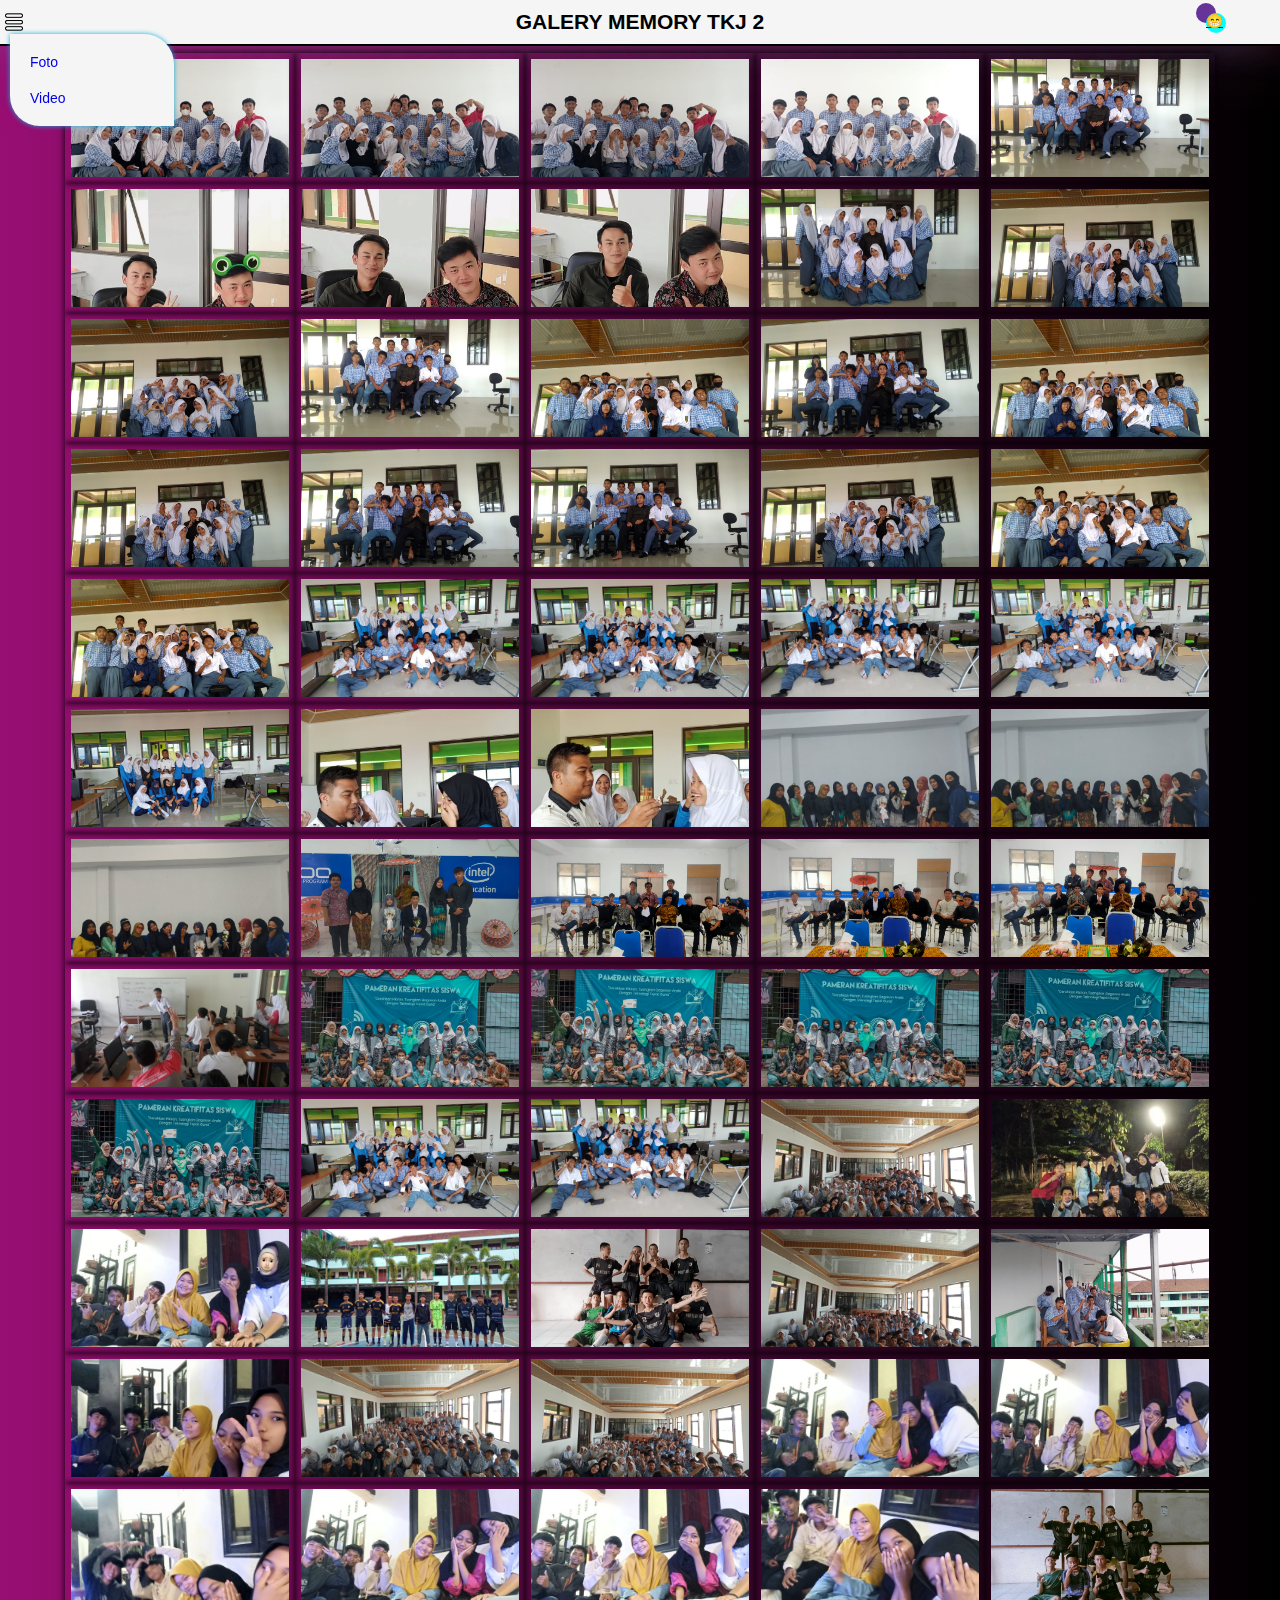
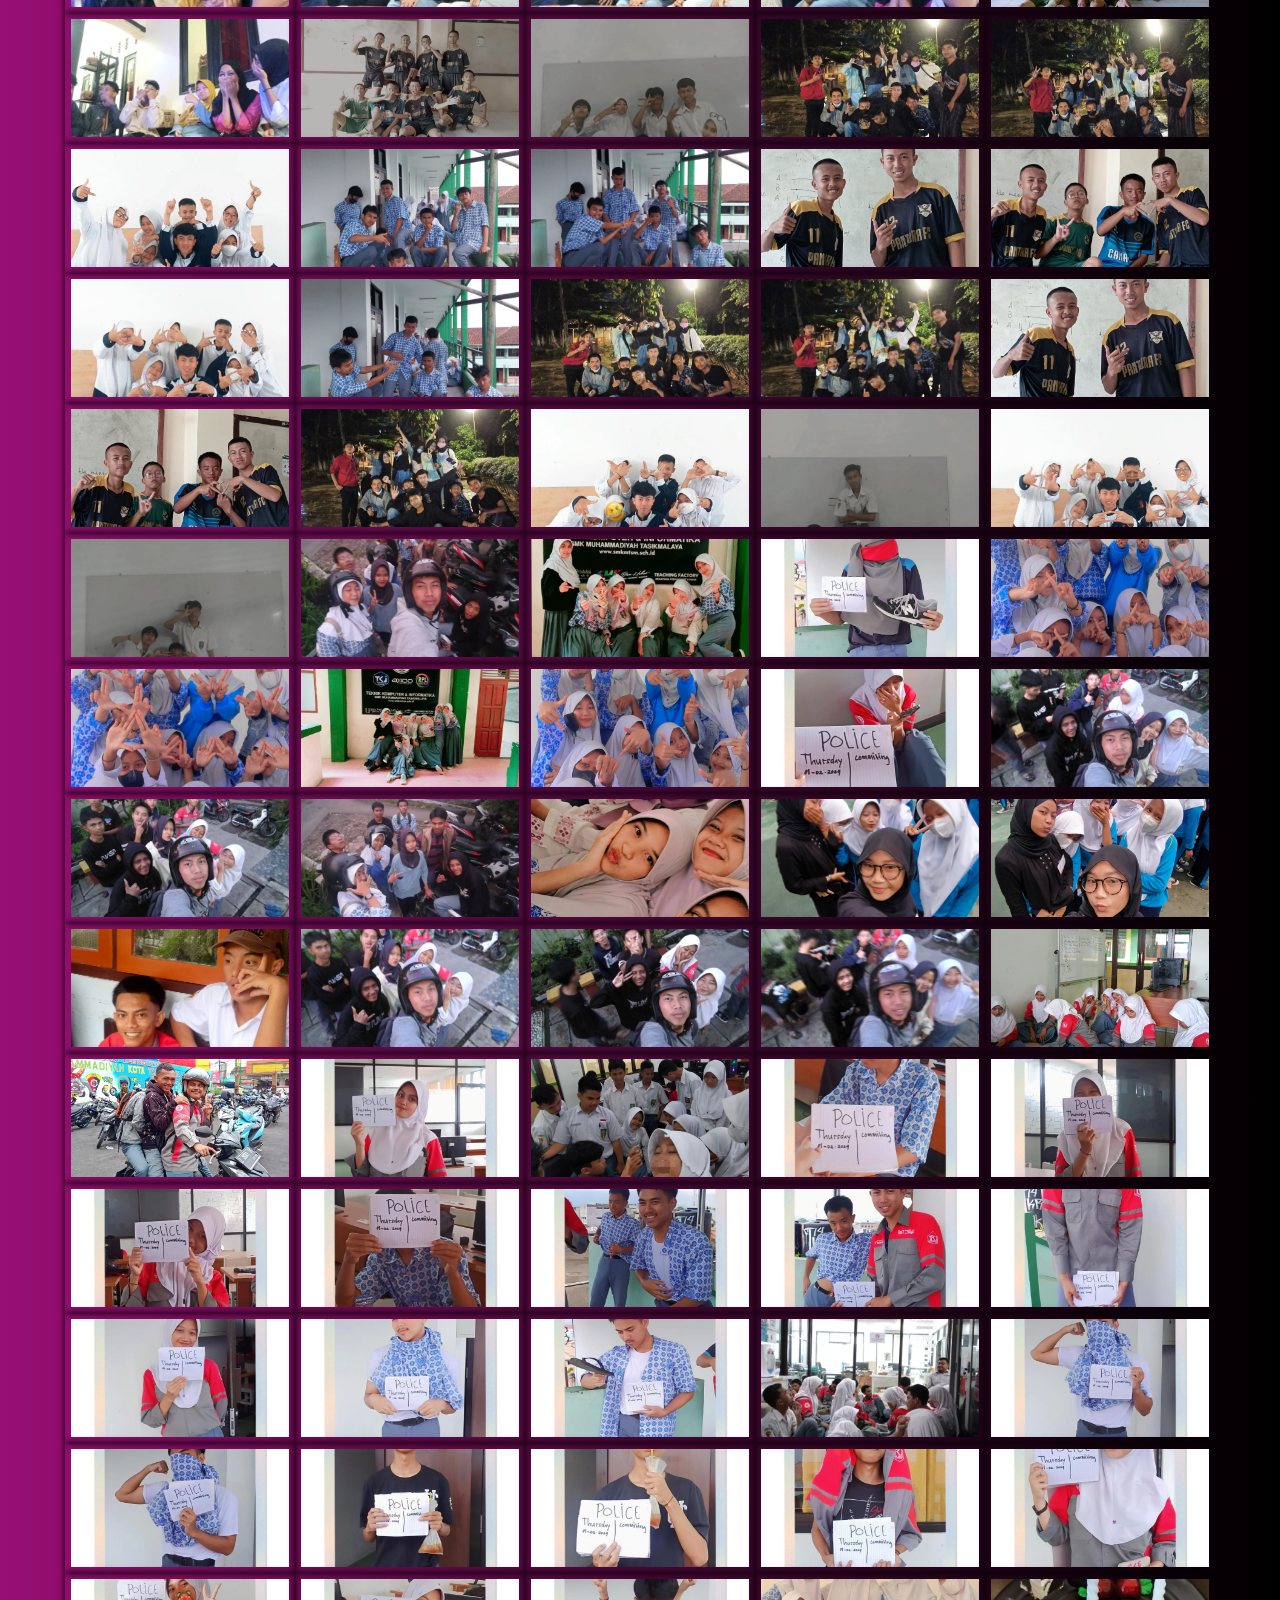
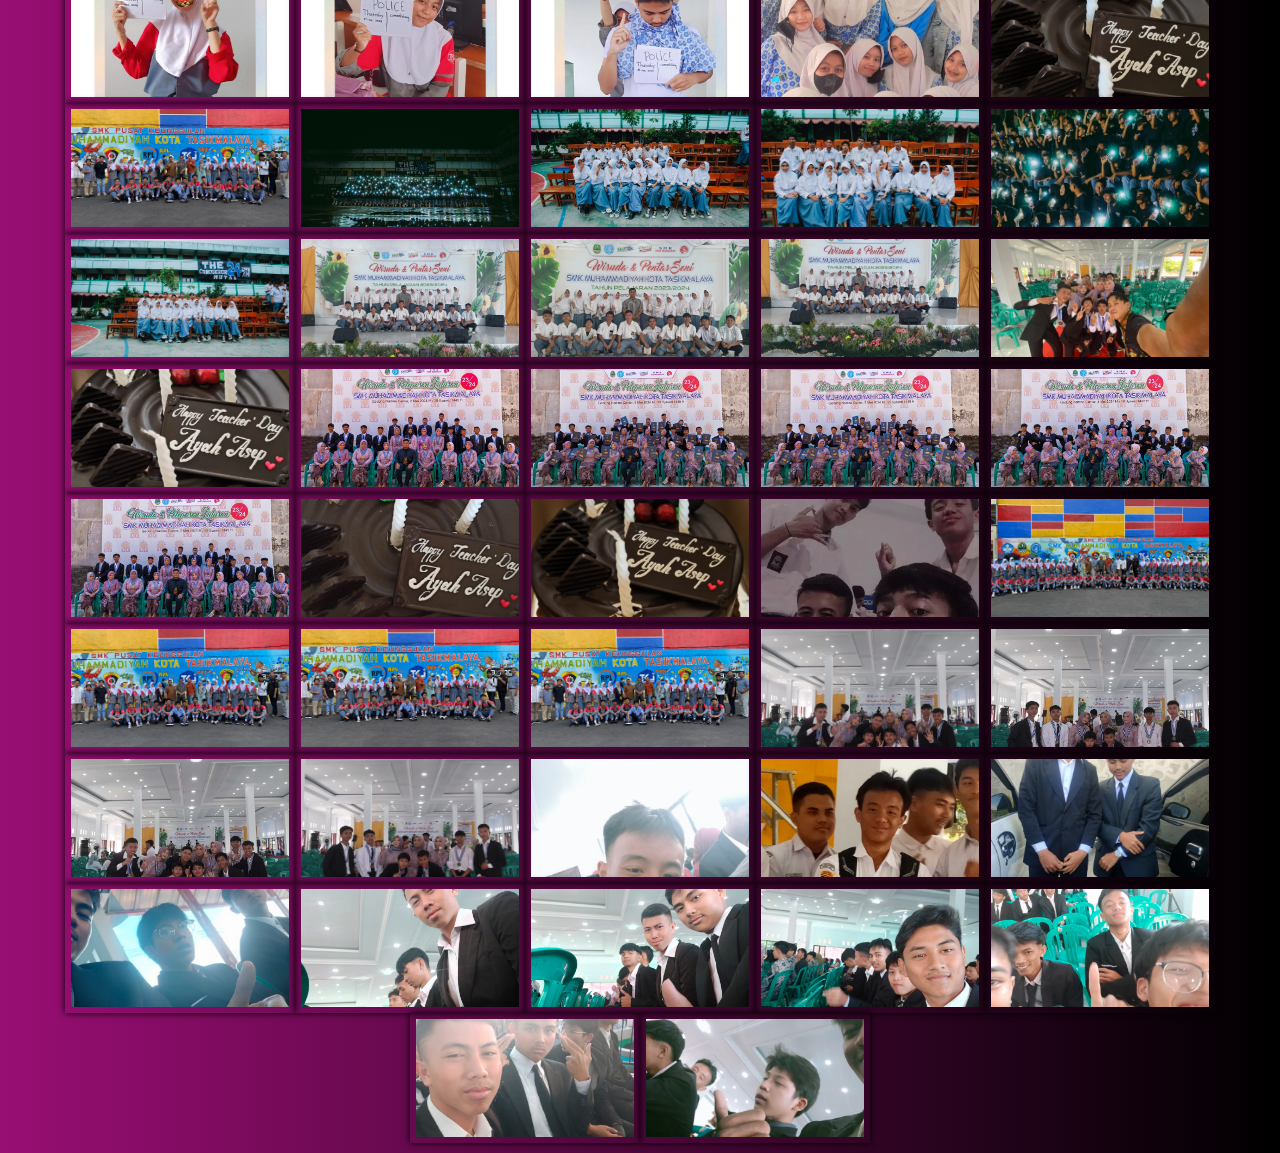
<file: index.html>
<!DOCTYPE html>
<html lang="en">

  <head>
    <meta charset="utf-8" />
    <title>Galery Memory</title>
    <meta name="viewport" content="width=device-width, initial-scale=1, minimum-scale=1, maximum-scale=1" />
    <!-- Link Swiper's CSS -->
    <link rel="stylesheet" href="https://cdn.jsdelivr.net/npm/swiper@11/swiper-bundle.min.css" />
    <link rel="shourcut icon" href="poto/SMK-Muhammadiyah-logo-head-22.png" type="x/icon">
    <link rel="stylesheet" href="style.css">
  </head>

  <body>
    <!-- DESAIN BACKGROUND BUBLE -->

    <div class="conta">
      <div class="bubbles">
        <span style="--i:11;"></span>
        <span style="--i:12;"></span>
        <span style="--i:24;"></span>
        <span style="--i:10;"></span>
        <span style="--i:14;"></span>
        <span style="--i:23;"></span>
        <span style="--i:18;"></span>
        <span style="--i:16;"></span>
        <span style="--i:19;"></span>
        <span style="--i:20;"></span>
        <span style="--i:22;"></span>
        <span style="--i:25;"></span>
        <span style="--i:18;"></span>
        <span style="--i:21;"></span>
        <span style="--i:15;"></span>
        <span style="--i:13;"></span>
        <span style="--i:26;"></span>
        <span style="--i:17;"></span>
        <span style="--i:13;"></span>
        <span style="--i:28;"></span>
        <span style="--i:11;"></span>
        <span style="--i:12;"></span>
        <span style="--i:24;"></span>
        <span style="--i:10;"></span>
        <span style="--i:14;"></span>
        <span style="--i:23;"></span>
        <span style="--i:18;"></span>
        <span style="--i:16;"></span>
        <span style="--i:19;"></span>
        <span style="--i:20;"></span>
        <span style="--i:22;"></span>
        <span style="--i:25;"></span>
        <span style="--i:18;"></span>
        <span style="--i:21;"></span>
        <span style="--i:15;"></span>
        <span style="--i:13;"></span>
        <span style="--i:26;"></span>
        <span style="--i:17;"></span>
        <span style="--i:13;"></span>
        <span style="--i:28;"></span>
      </div>
    </div>

    <!-- AKHIR BUBLE -->

    <h2 class="h23">GALERY MEMORY TKJ 2</h2>
    <div class="menu2">
      <div class="menu">
        <div class="submenu">
          <i class="fas fa-bars">
            <div class="ori"><img class="icon" width="18px" src="poto/menubuttonofthreelinesoutline_112563.png" alt="">
            </div>
          </i>
          <ul class="dropdaw">
            <li class="submenu"><a href="index.html" id="submenu-23">Foto</a></li>
            <li class="submenu"><a href="video.html" id="submenu-233">Video</a></li>
          </ul>
        </div>
        <h2>GALERY MEMORY TKJ 2</h2>
      </div>
    </div>
    <div class="tombol">
      <a class="tom-link" href="https://kebersamaan.vercel.app/">😁</a>
    </div>

    <div id="container">
      <div class="container-img">
        <div class="image"><img src="poto/1.jpg" alt="img-kebersamaan1" class="lolo"></div>
        <div class="image"><img src="poto/2.jpg" alt="img-kebersamaan2" class="lolo"></div>
        <div class="image"><img src="poto/3.jpg" alt="img-kebersamaan3" class="lolo"></div>
        <div class="image"><img src="poto/4.jpg" alt="img-kebersamaan4" class="lolo"></div>
        <div class="image"><img src="poto/IMG-20220903-WA00002.jpg" alt="img-kebersamaan5" class="lolo"></div>
        <div class="image"><img src="poto/IMG-20220903-WA00012.jpg" alt="img-kebersamaan6" class="lolo"></div>
        <div class="image"><img src="poto/IMG-20220903-WA00022.jpg" alt="img-kebersamaan7" class="lolo"></div>
        <div class="image"><img src="poto/IMG-20220903-WA00032.jpg" alt="img-kebersamaan8" class="lolo"></div>
        <div class="image"><img src="poto/IMG-20220903-WA00072.jpg" alt="img-kebersamaan9" class="lolo"></div>
        <div class="image"><img src="poto/IMG-20220903-WA00082.jpg" alt="img-kebersamaan10" class="lolo"></div>
        <div class="image"><img src="poto/IMG-20220903-WA00092.jpg" alt="img-kebersamaan11" class="lolo"></div>
        <div class="image"><img src="poto/IMG-20220903-WA00102.jpg" alt="img-kebersamaan12" class="lolo"></div>
        <div class="image"><img src="poto/IMG-20220903-WA00112.jpg" alt="img-kebersamaan13" class="lolo"></div>
        <div class="image"><img src="poto/IMG-20220903-WA00122.jpg" alt="img-kebersamaan14" class="lolo"></div>
        <div class="image"><img src="poto/IMG-20220903-WA00132.jpg" alt="img-kebersamaan15" class="lolo"></div>
        <div class="image"><img src="poto/IMG-20220903-WA00142.jpg" alt="img-kebersamaan16" class="lolo"></div>
        <div class="image"><img src="poto/IMG-20220903-WA00152.jpg" alt="img-kebersamaan17" class="lolo"></div>
        <div class="image"><img src="poto/IMG-20220903-WA00172.jpg" alt="img-kebersamaan18" class="lolo"></div>
        <div class="image"><img src="poto/IMG-20220903-WA00182.jpg" alt="img-kebersamaan19" class="lolo"></div>
        <div class="image"><img src="poto/IMG-20220903-WA00192.jpg" alt="img-kebersamaan20" class="lolo"></div>
        <div class="image"><img src="poto/IMG-20220903-WA00202.jpg" alt="img-kebersamaan21" class="lolo"></div>
        <div class="image"><img src="poto/IMG-20221130-WA00162.jpg" alt="img-kebersamaan22" class="lolo"></div>
        <div class="image"><img src="poto/IMG-20221130-WA00172.jpg" alt="img-kebersamaan23" class="lolo"></div>
        <div class="image"><img src="poto/IMG-20221130-WA00182.jpg" alt="img-kebersamaan24" class="lolo"></div>
        <div class="image"><img src="poto/IMG-20221130-WA00192.jpg" alt="img-kebersamaan25" class="lolo"></div>
        <div class="image"><img src="poto/IMG-20221130-WA00202.jpg" alt="img-kebersamaan26" class="lolo"></div>
        <div class="image"><img src="poto/IMG-20221130-WA00222.jpg" alt="img-kebersamaan27" class="lolo"></div>
        <div class="image"><img src="poto/IMG-20221130-WA00232.jpg" alt="img-kebersamaan28" class="lolo"></div>
        <div class="image"><img src="poto/IMG-20230601-WA0006.jpg" alt="img-kebersamaan29" class="lolo"></div>
        <div class="image"><img src="poto/IMG-20230601-WA0007.jpg" alt="img-kebersamaan30" class="lolo"></div>
        <div class="image"><img src="poto/IMG-20230601-WA0008.jpg" alt="img-kebersamaan31" class="lolo"></div>
        <div class="image"><img src="poto/IMG-20230601-WA0010.jpg" alt="img-kebersamaan32" class="lolo"></div>
        <div class="image"><img src="poto/IMG-20230601-WA0017.jpg" alt="img-kebersamaan33" class="lolo"></div>
        <div class="image"><img src="poto/IMG-20230601-WA0019.jpg" alt="img-kebersamaan34" class="lolo"></div>
        <div class="image"><img src="poto/IMG-20230601-WA0020.jpg" alt="img-kebersamaan35" class="lolo"></div>
        <div class="image"><img src="poto/IMG-20240130-WA0009.jpg" alt="img-kebersamaan36" class="lolo"></div>
        <div class="image"><img src="poto/IMG-20240215-WA0025.jpg" alt="img-kebersamaan37" class="lolo"></div>
        <div class="image"><img src="poto/IMG-20240215-WA0026.jpg" alt="img-kebersamaan38" class="lolo"></div>
        <div class="image"><img src="poto/IMG-20240215-WA0027.jpg" alt="img-kebersamaan39" class="lolo"></div>
        <div class="image"><img src="poto/IMG-20240215-WA0028.jpg" alt="img-kebersamaan40" class="lolo"></div>
        <div class="image"><img src="poto/IMG-20240215-WA0029.jpg" alt="img-kebersamaan41" class="lolo"></div>
        <div class="image"><img src="poto/IMG-20240220-WA0041.jpg" alt="img-kebersamaan42" class="lolo"></div>
        <div class="image"><img src="poto/IMG-20240220-WA0042.jpg" alt="img-kebersamaan43" class="lolo"></div>
        <div class="image"><img src="poto/IMG-20240220-WA0043.jpg" alt="img-kebersamaan44" class="lolo"></div>
        <div class="image"><img src="poto/IMG-20240220-WA0044.jpg" alt="img-kebersamaan45" class="lolo"></div>
        <div class="image"><img src="poto/IMG-20240220-WA0047.jpg" alt="img-kebersamaan46" class="lolo"></div>
        <div class="image"><img src="poto/img-lolo1.jpg" alt="img-kebersamaan47" class="lolo"></div>
        <div class="image"><img src="poto/img-lolo10.jpg" alt="img-kebersamaan48" class="lolo"></div>
        <div class="image"><img src="poto/img-lolo12.jpg" alt="img-kebersamaan49" class="lolo"></div>
        <div class="image"><img src="poto/img-lolo13.jpg" alt="img-kebersamaan50" class="lolo"></div>
        <div class="image"><img src="poto/img-lolo14.jpg" alt="img-kebersamaan51" class="lolo"></div>
        <div class="image"><img src="poto/img-lolo15.jpg" alt="img-kebersamaan52" class="lolo"></div>
        <div class="image"><img src="poto/img-lolo16.jpg" alt="img-kebersamaan53" class="lolo"></div>
        <div class="image"><img src="poto/img-lolo17.jpg" alt="img-kebersamaan54" class="lolo"></div>
        <div class="image"><img src="poto/img-lolo2.jpg" alt="img-kebersamaan55" class="lolo"></div>
        <div class="image"><img src="poto/img-lolo3.jpg" alt="img-kebersamaan56" class="lolo"></div>
        <div class="image"><img src="poto/img-lolo4.jpg" alt="img-kebersamaan57" class="lolo"></div>
        <div class="image"><img src="poto/img-lolo5.jpg" alt="img-kebersamaan58" class="lolo"></div>
        <div class="image"><img src="poto/img-lolo6.jpg" alt="img-kebersamaan59" class="lolo"></div>
        <div class="image"><img src="poto/img-lolo7.jpg" alt="img-kebersamaan60" class="lolo"></div>
        <div class="image"><img src="poto/img-lolo8.jpg" alt="img-kebersamaan61" class="lolo"></div>
        <div class="image"><img src="poto/img-lolo9.jpg" alt="img-kebersamaan62" class="lolo"></div>
        <div class="image"><img src="poto/img-mir1.jpg" alt="img-kebersamaan63" class="lolo"></div>
        <div class="image"><img src="poto/img-mir10.jpg" alt="img-kebersamaan64" class="lolo"></div>
        <div class="image"><img src="poto/img-mir11.jpg" alt="img-kebersamaan65" class="lolo"></div>
        <div class="image"><img src="poto/img-mir12.jpg" alt="img-kebersamaan66" class="lolo"></div>
        <div class="image"><img src="poto/img-mir13.jpg" alt="img-kebersamaan67" class="lolo"></div>
        <div class="image"><img src="poto/img-mir14.jpg" alt="img-kebersamaan68" class="lolo"></div>
        <div class="image"><img src="poto/img-mir15.jpg" alt="img-kebersamaan69" class="lolo"></div>
        <div class="image"><img src="poto/img-mir16.jpg" alt="img-kebersamaan70" class="lolo"></div>
        <div class="image"><img src="poto/img-mir17.jpg" alt="img-kebersamaan71" class="lolo"></div>
        <div class="image"><img src="poto/img-mir18.jpg" alt="img-kebersamaan72" class="lolo"></div>
        <div class="image"><img src="poto/img-mir19.jpg" alt="img-kebersamaan73" class="lolo"></div>
        <div class="image"><img src="poto/img-mir2.jpg" alt="img-kebersamaan74" class="lolo"></div>
        <div class="image"><img src="poto/img-mir3.jpg" alt="img-kebersamaan75" class="lolo"></div>
        <div class="image"><img src="poto/img-mir4.jpg" alt="img-kebersamaan76" class="lolo"></div>
        <div class="image"><img src="poto/img-mir5.jpg" alt="img-kebersamaan77" class="lolo"></div>
        <div class="image"><img src="poto/img-mir6.jpg" alt="img-kebersamaan78" class="lolo"></div>
        <div class="image"><img src="poto/img-mir7.jpg" alt="img-kebersamaan79" class="lolo"></div>
        <div class="image"><img src="poto/img-mir8.jpg" alt="img-kebersamaan80" class="lolo"></div>
        <div class="image"><img src="poto/img-mir9.jpg" alt="img-kebersamaan81" class="lolo"></div>
        <div class="image"><img src="poto/img1.jpg" alt="img-kebersamaan82" class="lolo"></div>
        <div class="image"><img src="poto/img10.jpg" alt="img-kebersamaan83" class="lolo"></div>
        <div class="image"><img src="poto/img11.jpg" alt="img-kebersamaan84" class="lolo"></div>
        <div class="image"><img src="poto/img12.jpg" alt="img-kebersamaan85" class="lolo"></div>
        <div class="image"><img src="poto/img13.jpg" alt="img-kebersamaan86" class="lolo"></div>
        <div class="image"><img src="poto/img14.jpg" alt="img-kebersamaan87" class="lolo"></div>
        <div class="image"><img src="poto/img15.jpg" alt="img-kebersamaan88" class="lolo"></div>
        <div class="image"><img src="poto/img16.jpg" alt="img-kebersamaan89" class="lolo"></div>
        <div class="image"><img src="poto/img17.jpg" alt="img-kebersamaan90" class="lolo"></div>
        <div class="image"><img src="poto/img18.jpg" alt="img-kebersamaan91" class="lolo"></div>
        <div class="image"><img src="poto/img2.jpg" alt="img-kebersamaan92" class="lolo"></div>
        <div class="image"><img src="poto/img20.jpg" alt="img-kebersamaan93" class="lolo"></div>
        <div class="image"><img src="poto/img21.jpg" alt="img-kebersamaan94" class="lolo"></div>
        <div class="image"><img src="poto/img22.jpg" alt="img-kebersamaan95" class="lolo"></div>
        <div class="image"><img src="poto/img23.jpg" alt="img-kebersamaan96" class="lolo"></div>
        <div class="image"><img src="poto/img24.jpg" alt="img-kebersamaan97" class="lolo"></div>
        <div class="image"><img src="poto/img25.jpg" alt="img-kebersamaan98" class="lolo"></div>
        <div class="image"><img src="poto/img26.jpg" alt="img-kebersamaan99" class="lolo"></div>
        <div class="image"><img src="poto/img27.jpg" alt="img-kebersamaan100" class="lolo"></div>
        <div class="image"><img src="poto/img28.jpg" alt="img-kebersamaan101" class="lolo"></div>
        <div class="image"><img src="poto/img29.jpg" alt="img-kebersamaan102" class="lolo"></div>
        <div class="image"><img src="poto/img3.jpg" alt="img-kebersamaan103" class="lolo"></div>
        <div class="image"><img src="poto/img30.jpg" alt="img-kebersamaan104" class="lolo"></div>
        <div class="image"><img src="poto/img31.jpg" alt="img-kebersamaan105" class="lolo"></div>
        <div class="image"><img src="poto/img32.jpg" alt="img-kebersamaan106" class="lolo"></div>
        <div class="image"><img src="poto/img33.jpg" alt="img-kebersamaan107" class="lolo"></div>
        <div class="image"><img src="poto/img34.jpg" alt="img-kebersamaan108" class="lolo"></div>
        <div class="image"><img src="poto/img35.jpg" alt="img-kebersamaan109" class="lolo"></div>
        <div class="image"><img src="poto/img36.jpg" alt="img-kebersamaan110" class="lolo"></div>
        <div class="image"><img src="poto/img37.jpg" alt="img-kebersamaan111" class="lolo"></div>
        <div class="image"><img src="poto/img38.jpg" alt="img-kebersamaan112" class="lolo"></div>
        <div class="image"><img src="poto/img39.jpg" alt="img-kebersamaan113" class="lolo"></div>
        <div class="image"><img src="poto/img4.jpg" alt="img-kebersamaan114" class="lolo"></div>
        <div class="image"><img src="poto/img40.jpg" alt="img-kebersamaan115" class="lolo"></div>
        <div class="image"><img src="poto/img41.jpg" alt="img-kebersamaan116" class="lolo"></div>
        <div class="image"><img src="poto/img42.jpg" alt="img-kebersamaan117" class="lolo"></div>
        <div class="image"><img src="poto/img43.jpg" alt="img-kebersamaan118" class="lolo"></div>
        <div class="image"><img src="poto/img44.jpg" alt="img-kebersamaan119" class="lolo"></div>
        <div class="image"><img src="poto/img5.jpg" alt="img-kebersamaan120" class="lolo"></div>
        <div class="image"><img src="poto/img6.jpg" alt="img-kebersamaan121" class="lolo"></div>
        <div class="image"><img src="poto/img7.jpg" alt="img-kebersamaan122" class="lolo"></div>
        <div class="image"><img src="poto/img8.jpg" alt="img-kebersamaan123" class="lolo"></div>
        <div class="image"><img src="poto/img9.jpg" alt="img-kebersamaan124" class="lolo"></div>
        <div class="image"><img src="poto/kebersamaan1.jpg" alt="img-kebersamaan125" class="lolo"></div>
        <div class="image"><img src="poto/kebersamaan10.jpg" alt="img-kebersamaan126" class="lolo"></div>
        <div class="image"><img src="poto/kebersamaan11.jpg" alt="img-kebersamaan127" class="lolo"></div>
        <div class="image"><img src="poto/kebersamaan12.jpg" alt="img-kebersamaan128" class="lolo"></div>
        <div class="image"><img src="poto/kebersamaan13.jpg" alt="img-kebersamaan129" class="lolo"></div>
        <div class="image"><img src="poto/kebersamaan14.jpg" alt="img-kebersamaan130" class="lolo"></div>
        <div class="image"><img src="poto/kebersamaan15.jpg" alt="img-kebersamaan131" class="lolo"></div>
        <div class="image"><img src="poto/kebersamaan16.jpg" alt="img-kebersamaan132" class="lolo"></div>
        <div class="image"><img src="poto/kebersamaan17.jpg" alt="img-kebersamaan133" class="lolo"></div>
        <div class="image"><img src="poto/kebersamaan18.jpg" alt="img-kebersamaan134" class="lolo"></div>
        <div class="image"><img src="poto/kebersamaan19.jpg" alt="img-kebersamaan135" class="lolo"></div>
        <div class="image"><img src="poto/kebersamaan2.jpg" alt="img-kebersamaan136" class="lolo"></div>
        <div class="image"><img src="poto/kebersamaan20.jpg" alt="img-kebersamaan137" class="lolo"></div>
        <div class="image"><img src="poto/kebersamaan21.jpg" alt="img-kebersamaan138" class="lolo"></div>
        <div class="image"><img src="poto/kebersamaan22.jpg" alt="img-kebersamaan139" class="lolo"></div>
        <div class="image"><img src="poto/kebersamaan23.jpg" alt="img-kebersamaan140" class="lolo"></div>
        <div class="image"><img src="poto/kebersamaan24.jpg" alt="img-kebersamaan141" class="lolo"></div>
        <div class="image"><img src="poto/kebersamaan3.jpg" alt="img-kebersamaan142" class="lolo"></div>
        <div class="image"><img src="poto/kebersamaan4.jpg" alt="img-kebersamaan143" class="lolo"></div>
        <div class="image"><img src="poto/kebersamaan5.jpg" alt="img-kebersamaan144" class="lolo"></div>
        <div class="image"><img src="poto/kebersamaan6.jpg" alt="img-kebersamaan145" class="lolo"></div>
        <div class="image"><img src="poto/kebersamaan7.jpg" alt="img-kebersamaan146" class="lolo"></div>
        <div class="image"><img src="poto/kebersamaan8.jpg" alt="img-kebersamaan147" class="lolo"></div>
        <div class="image"><img src="poto/kebersamaan9.jpg" alt="img-kebersamaan148" class="lolo"></div>
        <div class="image"><img src="poto/kebersamaan25.jpg" alt="img-kebersamaan149" class="lolo"></div>
        <div class="image"><img src="poto/kebersamaan26.jpg" alt="img-kebersamaan150" class="lolo"></div>
        <div class="image"><img src="poto/kebersamaan27.jpg" alt="img-kebersamaan151" class="lolo"></div>
        <div class="image"><img src="poto/kebersamaan28.jpg" alt="img-kebersamaan152" class="lolo"></div>
        <div class="image"><img src="poto/kebersamaan29.jpg" alt="img-kebersamaan153" class="lolo"></div>
        <div class="image"><img src="poto/kebersamaan30.jpg" alt="img-kebersamaan154" class="lolo"></div>
        <div class="image"><img src="poto/kebersamaan31.jpg" alt="img-kebersamaan155" class="lolo"></div>
        <div class="image"><img src="poto/kebersamaan32.jpg" alt="img-kebersamaan156" class="lolo"></div>
        <div class="image"><img src="poto/kebersamaan33.jpg" alt="img-kebersamaan157" class="lolo"></div>
        <div class="image"><img src="poto/kebersamaan34.jpg" alt="img-kebersamaan158" class="lolo"></div>
        <div class="image"><img src="poto/kebersamaan35.jpg" alt="img-kebersamaan159" class="lolo"></div>
        <div class="image"><img src="poto/kebersamaan36.jpg" alt="img-kebersamaan160" class="lolo"></div>
        <div class="image"><img src="poto/kebersamaan37.jpg" alt="img-kebersamaan161" class="lolo"></div>
        <div class="image"><img src="poto/kebersamaan38.jpg" alt="img-kebersamaan162" class="lolo"></div>

      </div>
    </div>
    <!-- Swiper -->
    <div id="popup">
      <button id="closePopup">&times;</button>
      <div class="swiper mySwiper">
        <div class="swiper-wrapper">
          <div class="swiper-slide">
            <div class="swiper-zoom-container">
              <img src="poto/1.jpg" alt="img-kebersamaan1">
            </div>
          </div>
          <div class="swiper-slide">
            <div class="swiper-zoom-container">
              <img src="poto/2.jpg" alt="img-kebersamaan2">
            </div>
          </div>
          <div class="swiper-slide">
            <div class="swiper-zoom-container">
              <img src="poto/3.jpg" alt="img-kebersamaan3">
            </div>
          </div>
          <div class="swiper-slide">
            <div class="swiper-zoom-container">
              <img src="poto/4.jpg" alt="img-kebersamaan4">
            </div>
          </div>
          <div class="swiper-slide">
            <div class="swiper-zoom-container">
              <img src="poto/IMG-20220903-WA00002.jpg" alt="img-kebersamaan5">
            </div>
          </div>
          <div class="swiper-slide">
            <div class="swiper-zoom-container">
              <img src="poto/IMG-20220903-WA00012.jpg" alt="img-kebersamaan6">
            </div>
          </div>
          <div class="swiper-slide">
            <div class="swiper-zoom-container">
              <img src="poto/IMG-20220903-WA00022.jpg" alt="img-kebersamaan7">
            </div>
          </div>
          <div class="swiper-slide">
            <div class="swiper-zoom-container">
              <img src="poto/IMG-20220903-WA00032.jpg" alt="img-kebersamaan8">
            </div>
          </div>
          <div class="swiper-slide">
            <div class="swiper-zoom-container">
              <img src="poto/IMG-20220903-WA00072.jpg" alt="img-kebersamaan9">
            </div>
          </div>
          <div class="swiper-slide">
            <div class="swiper-zoom-container">
              <img src="poto/IMG-20220903-WA00082.jpg" alt="img-kebersamaan10">
            </div>
          </div>
          <div class="swiper-slide">
            <div class="swiper-zoom-container">
              <img src="poto/IMG-20220903-WA00092.jpg" alt="img-kebersamaan11">
            </div>
          </div>
          <div class="swiper-slide">
            <div class="swiper-zoom-container">
              <img src="poto/IMG-20220903-WA00102.jpg" alt="img-kebersamaan12">
            </div>
          </div>
          <div class="swiper-slide">
            <div class="swiper-zoom-container">
              <img src="poto/IMG-20220903-WA00112.jpg" alt="img-kebersamaan13">
            </div>
          </div>
          <div class="swiper-slide">
            <div class="swiper-zoom-container">
              <img src="poto/IMG-20220903-WA00122.jpg" alt="img-kebersamaan14">
            </div>
          </div>
          <div class="swiper-slide">
            <div class="swiper-zoom-container">
              <img src="poto/IMG-20220903-WA00132.jpg" alt="img-kebersamaan15">
            </div>
          </div>
          <div class="swiper-slide">
            <div class="swiper-zoom-container">
              <img src="poto/IMG-20220903-WA00142.jpg" alt="img-kebersamaan16">
            </div>
          </div>
          <div class="swiper-slide">
            <div class="swiper-zoom-container">
              <img src="poto/IMG-20220903-WA00152.jpg" alt="img-kebersamaan17">
            </div>
          </div>
          <div class="swiper-slide">
            <div class="swiper-zoom-container">
              <img src="poto/IMG-20220903-WA00172.jpg" alt="img-kebersamaan18">
            </div>
          </div>
          <div class="swiper-slide">
            <div class="swiper-zoom-container">
              <img src="poto/IMG-20220903-WA00182.jpg" alt="img-kebersamaan19">
            </div>
          </div>
          <div class="swiper-slide">
            <div class="swiper-zoom-container">
              <img src="poto/IMG-20220903-WA00192.jpg" alt="img-kebersamaan20">
            </div>
          </div>
          <div class="swiper-slide">
            <div class="swiper-zoom-container">
              <img src="poto/IMG-20220903-WA00202.jpg" alt="img-kebersamaan21">
            </div>
          </div>
          <div class="swiper-slide">
            <div class="swiper-zoom-container">
              <img src="poto/IMG-20221130-WA00162.jpg" alt="img-kebersamaan22">
            </div>
          </div>
          <div class="swiper-slide">
            <div class="swiper-zoom-container">
              <img src="poto/IMG-20221130-WA00172.jpg" alt="img-kebersamaan23">
            </div>
          </div>
          <div class="swiper-slide">
            <div class="swiper-zoom-container">
              <img src="poto/IMG-20221130-WA00182.jpg" alt="img-kebersamaan24">
            </div>
          </div>
          <div class="swiper-slide">
            <div class="swiper-zoom-container">
              <img src="poto/IMG-20221130-WA00192.jpg" alt="img-kebersamaan25">
            </div>
          </div>
          <div class="swiper-slide">
            <div class="swiper-zoom-container">
              <img src="poto/IMG-20221130-WA00202.jpg" alt="img-kebersamaan26">
            </div>
          </div>
          <div class="swiper-slide">
            <div class="swiper-zoom-container">
              <img src="poto/IMG-20221130-WA00222.jpg" alt="img-kebersamaan27">
            </div>
          </div>
          <div class="swiper-slide">
            <div class="swiper-zoom-container">
              <img src="poto/IMG-20221130-WA00232.jpg" alt="img-kebersamaan28">
            </div>
          </div>
          <div class="swiper-slide">
            <div class="swiper-zoom-container">
              <img src="poto/IMG-20230601-WA0006.jpg" alt="img-kebersamaan29">
            </div>
          </div>
          <div class="swiper-slide">
            <div class="swiper-zoom-container">
              <img src="poto/IMG-20230601-WA0007.jpg" alt="img-kebersamaan30">
            </div>
          </div>
          <div class="swiper-slide">
            <div class="swiper-zoom-container">
              <img src="poto/IMG-20230601-WA0008.jpg" alt="img-kebersamaan31">
            </div>
          </div>
          <div class="swiper-slide">
            <div class="swiper-zoom-container">
              <img src="poto/IMG-20230601-WA0010.jpg" alt="img-kebersamaan32">
            </div>
          </div>
          <div class="swiper-slide">
            <div class="swiper-zoom-container">
              <img src="poto/IMG-20230601-WA0017.jpg" alt="img-kebersamaan33">
            </div>
          </div>
          <div class="swiper-slide">
            <div class="swiper-zoom-container">
              <img src="poto/IMG-20230601-WA0019.jpg" alt="img-kebersamaan34">
            </div>
          </div>
          <div class="swiper-slide">
            <div class="swiper-zoom-container">
              <img src="poto/IMG-20230601-WA0020.jpg" alt="img-kebersamaan35">
            </div>
          </div>
          <div class="swiper-slide">
            <div class="swiper-zoom-container">
              <img src="poto/IMG-20240130-WA0009.jpg" alt="img-kebersamaan36">
            </div>
          </div>
          <div class="swiper-slide">
            <div class="swiper-zoom-container">
              <img src="poto/IMG-20240215-WA0025.jpg" alt="img-kebersamaan37">
            </div>
          </div>
          <div class="swiper-slide">
            <div class="swiper-zoom-container">
              <img src="poto/IMG-20240215-WA0026.jpg" alt="img-kebersamaan38">
            </div>
          </div>
          <div class="swiper-slide">
            <div class="swiper-zoom-container">
              <img src="poto/IMG-20240215-WA0027.jpg" alt="img-kebersamaan39">
            </div>
          </div>
          <div class="swiper-slide">
            <div class="swiper-zoom-container">
              <img src="poto/IMG-20240215-WA0028.jpg" alt="img-kebersamaan40">
            </div>
          </div>
          <div class="swiper-slide">
            <div class="swiper-zoom-container">
              <img src="poto/IMG-20240215-WA0029.jpg" alt="img-kebersamaan41">
            </div>
          </div>
          <div class="swiper-slide">
            <div class="swiper-zoom-container">
              <img src="poto/IMG-20240220-WA0041.jpg" alt="img-kebersamaan42">
            </div>
          </div>
          <div class="swiper-slide">
            <div class="swiper-zoom-container">
              <img src="poto/IMG-20240220-WA0042.jpg" alt="img-kebersamaan43">
            </div>
          </div>
          <div class="swiper-slide">
            <div class="swiper-zoom-container">
              <img src="poto/IMG-20240220-WA0043.jpg" alt="img-kebersamaan44">
            </div>
          </div>
          <div class="swiper-slide">
            <div class="swiper-zoom-container">
              <img src="poto/IMG-20240220-WA0044.jpg" alt="img-kebersamaan45">
            </div>
          </div>
          <div class="swiper-slide">
            <div class="swiper-zoom-container">
              <img src="poto/IMG-20240220-WA0047.jpg" alt="img-kebersamaan46">
            </div>
          </div>
          <div class="swiper-slide">
            <div class="swiper-zoom-container">
              <img src="poto/img-lolo1.jpg" alt="img-kebersamaan47">
            </div>
          </div>
          <div class="swiper-slide">
            <div class="swiper-zoom-container">
              <img src="poto/img-lolo10.jpg" alt="img-kebersamaan48">
            </div>
          </div>
          <div class="swiper-slide">
            <div class="swiper-zoom-container">
              <img src="poto/img-lolo12.jpg" alt="img-kebersamaan49">
            </div>
          </div>
          <div class="swiper-slide">
            <div class="swiper-zoom-container">
              <img src="poto/img-lolo13.jpg" alt="img-kebersamaan50">
            </div>
          </div>
          <div class="swiper-slide">
            <div class="swiper-zoom-container">
              <img src="poto/img-lolo14.jpg" alt="img-kebersamaan51">
            </div>
          </div>
          <div class="swiper-slide">
            <div class="swiper-zoom-container">
              <img src="poto/img-lolo15.jpg" alt="img-kebersamaan52">
            </div>
          </div>
          <div class="swiper-slide">
            <div class="swiper-zoom-container">
              <img src="poto/img-lolo16.jpg" alt="img-kebersamaan53">
            </div>
          </div>
          <div class="swiper-slide">
            <div class="swiper-zoom-container">
              <img src="poto/img-lolo17.jpg" alt="img-kebersamaan54">
            </div>
          </div>
          <div class="swiper-slide">
            <div class="swiper-zoom-container">
              <img src="poto/img-lolo2.jpg" alt="img-kebersamaan55">
            </div>
          </div>
          <div class="swiper-slide">
            <div class="swiper-zoom-container">
              <img src="poto/img-lolo3.jpg" alt="img-kebersamaan56">
            </div>
          </div>
          <div class="swiper-slide">
            <div class="swiper-zoom-container">
              <img src="poto/img-lolo4.jpg" alt="img-kebersamaan57">
            </div>
          </div>
          <div class="swiper-slide">
            <div class="swiper-zoom-container">
              <img src="poto/img-lolo5.jpg" alt="img-kebersamaan58">
            </div>
          </div>
          <div class="swiper-slide">
            <div class="swiper-zoom-container">
              <img src="poto/img-lolo6.jpg" alt="img-kebersamaan59">
            </div>
          </div>
          <div class="swiper-slide">
            <div class="swiper-zoom-container">
              <img src="poto/img-lolo7.jpg" alt="img-kebersamaan60">
            </div>
          </div>
          <div class="swiper-slide">
            <div class="swiper-zoom-container">
              <img src="poto/img-lolo8.jpg" alt="img-kebersamaan61">
            </div>
          </div>
          <div class="swiper-slide">
            <div class="swiper-zoom-container">
              <img src="poto/img-lolo9.jpg" alt="img-kebersamaan62">
            </div>
          </div>
          <div class="swiper-slide">
            <div class="swiper-zoom-container">
              <img src="poto/img-mir1.jpg" alt="img-kebersamaan63">
            </div>
          </div>
          <div class="swiper-slide">
            <div class="swiper-zoom-container">
              <img src="poto/img-mir10.jpg" alt="img-kebersamaan64">
            </div>
          </div>
          <div class="swiper-slide">
            <div class="swiper-zoom-container">
              <img src="poto/img-mir11.jpg" alt="img-kebersamaan65">
            </div>
          </div>
          <div class="swiper-slide">
            <div class="swiper-zoom-container">
              <img src="poto/img-mir12.jpg" alt="img-kebersamaan66">
            </div>
          </div>
          <div class="swiper-slide">
            <div class="swiper-zoom-container">
              <img src="poto/img-mir13.jpg" alt="img-kebersamaan67">
            </div>
          </div>
          <div class="swiper-slide">
            <div class="swiper-zoom-container">
              <img src="poto/img-mir14.jpg" alt="img-kebersamaan68">
            </div>
          </div>
          <div class="swiper-slide">
            <div class="swiper-zoom-container">
              <img src="poto/img-mir15.jpg" alt="img-kebersamaan69">
            </div>
          </div>
          <div class="swiper-slide">
            <div class="swiper-zoom-container">
              <img src="poto/img-mir16.jpg" alt="img-kebersamaan70">
            </div>
          </div>
          <div class="swiper-slide">
            <div class="swiper-zoom-container">
              <img src="poto/img-mir17.jpg" alt="img-kebersamaan71">
            </div>
          </div>
          <div class="swiper-slide">
            <div class="swiper-zoom-container">
              <img src="poto/img-mir18.jpg" alt="img-kebersamaan72">
            </div>
          </div>
          <div class="swiper-slide">
            <div class="swiper-zoom-container">
              <img src="poto/img-mir19.jpg" alt="img-kebersamaan73">
            </div>
          </div>
          <div class="swiper-slide">
            <div class="swiper-zoom-container">
              <img src="poto/img-mir2.jpg" alt="img-kebersamaan74">
            </div>
          </div>
          <div class="swiper-slide">
            <div class="swiper-zoom-container">
              <img src="poto/img-mir3.jpg" alt="img-kebersamaan75">
            </div>
          </div>
          <div class="swiper-slide">
            <div class="swiper-zoom-container">
              <img src="poto/img-mir4.jpg" alt="img-kebersamaan76">
            </div>
          </div>
          <div class="swiper-slide">
            <div class="swiper-zoom-container">
              <img src="poto/img-mir5.jpg" alt="img-kebersamaan77">
            </div>
          </div>
          <div class="swiper-slide">
            <div class="swiper-zoom-container">
              <img src="poto/img-mir6.jpg" alt="img-kebersamaan78">
            </div>
          </div>
          <div class="swiper-slide">
            <div class="swiper-zoom-container">
              <img src="poto/img-mir7.jpg" alt="img-kebersamaan79">
            </div>
          </div>
          <div class="swiper-slide">
            <div class="swiper-zoom-container">
              <img src="poto/img-mir8.jpg" alt="img-kebersamaan80">
            </div>
          </div>
          <div class="swiper-slide">
            <div class="swiper-zoom-container">
              <img src="poto/img-mir9.jpg" alt="img-kebersamaan81">
            </div>
          </div>
          <div class="swiper-slide">
            <div class="swiper-zoom-container">
              <img src="poto/img1.jpg" alt="img-kebersamaan82">
            </div>
          </div>
          <div class="swiper-slide">
            <div class="swiper-zoom-container">
              <img src="poto/img10.jpg" alt="img-kebersamaan83">
            </div>
          </div>
          <div class="swiper-slide">
            <div class="swiper-zoom-container">
              <img src="poto/img11.jpg" alt="img-kebersamaan84">
            </div>
          </div>
          <div class="swiper-slide">
            <div class="swiper-zoom-container">
              <img src="poto/img12.jpg" alt="img-kebersamaan85">
            </div>
          </div>
          <div class="swiper-slide">
            <div class="swiper-zoom-container">
              <img src="poto/img13.jpg" alt="img-kebersamaan86">
            </div>
          </div>
          <div class="swiper-slide">
            <div class="swiper-zoom-container">
              <img src="poto/img14.jpg" alt="img-kebersamaan87">
            </div>
          </div>
          <div class="swiper-slide">
            <div class="swiper-zoom-container">
              <img src="poto/img15.jpg" alt="img-kebersamaan88">
            </div>
          </div>
          <div class="swiper-slide">
            <div class="swiper-zoom-container">
              <img src="poto/img16.jpg" alt="img-kebersamaan89">
            </div>
          </div>
          <div class="swiper-slide">
            <div class="swiper-zoom-container">
              <img src="poto/img17.jpg" alt="img-kebersamaan90">
            </div>
          </div>
          <div class="swiper-slide">
            <div class="swiper-zoom-container">
              <img src="poto/img18.jpg" alt="img-kebersamaan91">
            </div>
          </div>
          <div class="swiper-slide">
            <div class="swiper-zoom-container">
              <img src="poto/img2.jpg" alt="img-kebersamaan92">
            </div>
          </div>
          <div class="swiper-slide">
            <div class="swiper-zoom-container">
              <img src="poto/img20.jpg" alt="img-kebersamaan93">
            </div>
          </div>
          <div class="swiper-slide">
            <div class="swiper-zoom-container">
              <img src="poto/img21.jpg" alt="img-kebersamaan94">
            </div>
          </div>
          <div class="swiper-slide">
            <div class="swiper-zoom-container">
              <img src="poto/img22.jpg" alt="img-kebersamaan95">
            </div>
          </div>
          <div class="swiper-slide">
            <div class="swiper-zoom-container">
              <img src="poto/img23.jpg" alt="img-kebersamaan96">
            </div>
          </div>
          <div class="swiper-slide">
            <div class="swiper-zoom-container">
              <img src="poto/img24.jpg" alt="img-kebersamaan97">
            </div>
          </div>
          <div class="swiper-slide">
            <div class="swiper-zoom-container">
              <img src="poto/img25.jpg" alt="img-kebersamaan98">
            </div>
          </div>
          <div class="swiper-slide">
            <div class="swiper-zoom-container">
              <img src="poto/img26.jpg" alt="img-kebersamaan99">
            </div>
          </div>
          <div class="swiper-slide">
            <div class="swiper-zoom-container">
              <img src="poto/img27.jpg" alt="img-kebersamaan100">
            </div>
          </div>
          <div class="swiper-slide">
            <div class="swiper-zoom-container">
              <img src="poto/img28.jpg" alt="img-kebersamaan101">
            </div>
          </div>
          <div class="swiper-slide">
            <div class="swiper-zoom-container">
              <img src="poto/img29.jpg" alt="img-kebersamaan102">
            </div>
          </div>
          <div class="swiper-slide">
            <div class="swiper-zoom-container">
              <img src="poto/img3.jpg" alt="img-kebersamaan103">
            </div>
          </div>
          <div class="swiper-slide">
            <div class="swiper-zoom-container">
              <img src="poto/img30.jpg" alt="img-kebersamaan104">
            </div>
          </div>
          <div class="swiper-slide">
            <div class="swiper-zoom-container">
              <img src="poto/img31.jpg" alt="img-kebersamaan105">
            </div>
          </div>
          <div class="swiper-slide">
            <div class="swiper-zoom-container">
              <img src="poto/img32.jpg" alt="img-kebersamaan106">
            </div>
          </div>
          <div class="swiper-slide">
            <div class="swiper-zoom-container">
              <img src="poto/img33.jpg" alt="img-kebersamaan107">
            </div>
          </div>
          <div class="swiper-slide">
            <div class="swiper-zoom-container">
              <img src="poto/img34.jpg" alt="img-kebersamaan108">
            </div>
          </div>
          <div class="swiper-slide">
            <div class="swiper-zoom-container">
              <img src="poto/img35.jpg" alt="img-kebersamaan109">
            </div>
          </div>
          <div class="swiper-slide">
            <div class="swiper-zoom-container">
              <img src="poto/img36.jpg" alt="img-kebersamaan110">
            </div>
          </div>
          <div class="swiper-slide">
            <div class="swiper-zoom-container">
              <img src="poto/img37.jpg" alt="img-kebersamaan111">
            </div>
          </div>
          <div class="swiper-slide">
            <div class="swiper-zoom-container">
              <img src="poto/img38.jpg" alt="img-kebersamaan112">
            </div>
          </div>
          <div class="swiper-slide">
            <div class="swiper-zoom-container">
              <img src="poto/img39.jpg" alt="img-kebersamaan113">
            </div>
          </div>
          <div class="swiper-slide">
            <div class="swiper-zoom-container">
              <img src="poto/img4.jpg" alt="img-kebersamaan114">
            </div>
          </div>
          <div class="swiper-slide">
            <div class="swiper-zoom-container">
              <img src="poto/img40.jpg" alt="img-kebersamaan115">
            </div>
          </div>
          <div class="swiper-slide">
            <div class="swiper-zoom-container">
              <img src="poto/img41.jpg" alt="img-kebersamaan116">
            </div>
          </div>
          <div class="swiper-slide">
            <div class="swiper-zoom-container">
              <img src="poto/img42.jpg" alt="img-kebersamaan117">
            </div>
          </div>
          <div class="swiper-slide">
            <div class="swiper-zoom-container">
              <img src="poto/img43.jpg" alt="img-kebersamaan118">
            </div>
          </div>
          <div class="swiper-slide">
            <div class="swiper-zoom-container">
              <img src="poto/img44.jpg" alt="img-kebersamaan119">
            </div>
          </div>
          <div class="swiper-slide">
            <div class="swiper-zoom-container">
              <img src="poto/img5.jpg" alt="img-kebersamaan120">
            </div>
          </div>
          <div class="swiper-slide">
            <div class="swiper-zoom-container">
              <img src="poto/img6.jpg" alt="img-kebersamaan121">
            </div>
          </div>
          <div class="swiper-slide">
            <div class="swiper-zoom-container">
              <img src="poto/img7.jpg" alt="img-kebersamaan122">
            </div>
          </div>
          <div class="swiper-slide">
            <div class="swiper-zoom-container">
              <img src="poto/img8.jpg" alt="img-kebersamaan123">
            </div>
          </div>
          <div class="swiper-slide">
            <div class="swiper-zoom-container">
              <img src="poto/img9.jpg" alt="img-kebersamaan124">
            </div>
          </div>
          <div class="swiper-slide">
            <div class="swiper-zoom-container">
              <img src="poto/kebersamaan1.jpg" alt="img-kebersamaan125">
            </div>
          </div>
          <div class="swiper-slide">
            <div class="swiper-zoom-container">
              <img src="poto/kebersamaan10.jpg" alt="img-kebersamaan126">
            </div>
          </div>
          <div class="swiper-slide">
            <div class="swiper-zoom-container">
              <img src="poto/kebersamaan11.jpg" alt="img-kebersamaan127">
            </div>
          </div>
          <div class="swiper-slide">
            <div class="swiper-zoom-container">
              <img src="poto/kebersamaan12.jpg" alt="img-kebersamaan128">
            </div>
          </div>
          <div class="swiper-slide">
            <div class="swiper-zoom-container">
              <img src="poto/kebersamaan13.jpg" alt="img-kebersamaan129">
            </div>
          </div>
          <div class="swiper-slide">
            <div class="swiper-zoom-container">
              <img src="poto/kebersamaan14.jpg" alt="img-kebersamaan130">
            </div>
          </div>
          <div class="swiper-slide">
            <div class="swiper-zoom-container">
              <img src="poto/kebersamaan15.jpg" alt="img-kebersamaan131">
            </div>
          </div>
          <div class="swiper-slide">
            <div class="swiper-zoom-container">
              <img src="poto/kebersamaan16.jpg" alt="img-kebersamaan132">
            </div>
          </div>
          <div class="swiper-slide">
            <div class="swiper-zoom-container">
              <img src="poto/kebersamaan17.jpg" alt="img-kebersamaan133">
            </div>
          </div>
          <div class="swiper-slide">
            <div class="swiper-zoom-container">
              <img src="poto/kebersamaan18.jpg" alt="img-kebersamaan134">
            </div>
          </div>
          <div class="swiper-slide">
            <div class="swiper-zoom-container">
              <img src="poto/kebersamaan19.jpg" alt="img-kebersamaan135">
            </div>
          </div>
          <div class="swiper-slide">
            <div class="swiper-zoom-container">
              <img src="poto/kebersamaan2.jpg" alt="img-kebersamaan136">
            </div>
          </div>
          <div class="swiper-slide">
            <div class="swiper-zoom-container">
              <img src="poto/kebersamaan20.jpg" alt="img-kebersamaan137">
            </div>
          </div>
          <div class="swiper-slide">
            <div class="swiper-zoom-container">
              <img src="poto/kebersamaan21.jpg" alt="img-kebersamaan138">
            </div>
          </div>
          <div class="swiper-slide">
            <div class="swiper-zoom-container">
              <img src="poto/kebersamaan22.jpg" alt="img-kebersamaan139">
            </div>
          </div>
          <div class="swiper-slide">
            <div class="swiper-zoom-container">
              <img src="poto/kebersamaan23.jpg" alt="img-kebersamaan140">
            </div>
          </div>
          <div class="swiper-slide">
            <div class="swiper-zoom-container">
              <img src="poto/kebersamaan24.jpg" alt="img-kebersamaan141">
            </div>
          </div>
          <div class="swiper-slide">
            <div class="swiper-zoom-container">
              <img src="poto/kebersamaan3.jpg" alt="img-kebersamaan142">
            </div>
          </div>
          <div class="swiper-slide">
            <div class="swiper-zoom-container">
              <img src="poto/kebersamaan4.jpg" alt="img-kebersamaan143">
            </div>
          </div>
          <div class="swiper-slide">
            <div class="swiper-zoom-container">
              <img src="poto/kebersamaan5.jpg" alt="img-kebersamaan144">
            </div>
          </div>
          <div class="swiper-slide">
            <div class="swiper-zoom-container">
              <img src="poto/kebersamaan6.jpg" alt="img-kebersamaan145">
            </div>
          </div>
          <div class="swiper-slide">
            <div class="swiper-zoom-container">
              <img src="poto/kebersamaan7.jpg" alt="img-kebersamaan146">
            </div>
          </div>
          <div class="swiper-slide">
            <div class="swiper-zoom-container">
              <img src="poto/kebersamaan8.jpg" alt="img-kebersamaan147">
            </div>
          </div>
          <div class="swiper-slide">
            <div class="swiper-zoom-container">
              <img src="poto/kebersamaan9.jpg" alt="img-kebersamaan148">
            </div>
          </div>
          <div class="swiper-slide">
            <div class="swiper-zoom-container">
              <img src="poto/kebersamaan25.jpg" alt="img-kebersamaan149">
            </div>
          </div>
          <div class="swiper-slide">
            <div class="swiper-zoom-container">
              <img src="poto/kebersamaan26.jpg" alt="img-kebersamaan150">
            </div>
          </div>
          <div class="swiper-slide">
            <div class="swiper-zoom-container">
              <img src="poto/kebersamaan27.jpg" alt="img-kebersamaan151">
            </div>
          </div>
          <div class="swiper-slide">
            <div class="swiper-zoom-container">
              <img src="poto/kebersamaan28.jpg" alt="img-kebersamaan152">
            </div>
          </div>
          <div class="swiper-slide">
            <div class="swiper-zoom-container">
              <img src="poto/kebersamaan29.jpg" alt="img-kebersamaan153">
            </div>
          </div>
          <div class="swiper-slide">
            <div class="swiper-zoom-container">
              <img src="poto/kebersamaan30.jpg" alt="img-kebersamaan154">
            </div>
          </div>
          <div class="swiper-slide">
            <div class="swiper-zoom-container">
              <img src="poto/kebersamaan31.jpg" alt="img-kebersamaan155">
            </div>
          </div>
          <div class="swiper-slide">
            <div class="swiper-zoom-container">
              <img src="poto/kebersamaan32.jpg" alt="img-kebersamaan156">
            </div>
          </div>
          <div class="swiper-slide">
            <div class="swiper-zoom-container">
              <img src="poto/kebersamaan33.jpg" alt="img-kebersamaan157">
            </div>
          </div>
          <div class="swiper-slide">
            <div class="swiper-zoom-container">
              <img src="poto/kebersamaan34.jpg" alt="img-kebersamaan158">
            </div>
          </div>
          <div class="swiper-slide">
            <div class="swiper-zoom-container">
              <img src="poto/kebersamaan35.jpg" alt="img-kebersamaan159">
            </div>
          </div>
          <div class="swiper-slide">
            <div class="swiper-zoom-container">
              <img src="poto/kebersamaan36.jpg" alt="img-kebersamaan160">
            </div>
          </div>
          <div class="swiper-slide">
            <div class="swiper-zoom-container">
              <img src="poto/kebersamaan37.jpg" alt="img-kebersamaan161">
            </div>
          </div>
          <div class="swiper-slide">
            <div class="swiper-zoom-container">
              <img src="poto/kebersamaan38.jpg" alt="img-kebersamaan162">
            </div>
          </div>
        </div>
        <div class="swiper-pagination"></div>
      </div>
    </div>

    <!-- Swiper JS -->
    <script src="https://cdn.jsdelivr.net/npm/swiper@11/swiper-bundle.min.js"></script>

    <!-- Initialize Swiper -->
    <script>


      document.addEventListener('DOMContentLoaded', function () {
        var images = document.querySelectorAll('.image');
        var closePopupButton = document.getElementById('closePopup');
        var popup = document.getElementById('popup');

        var swiper = new Swiper(".mySwiper", {
          zoom: true,
          pagination: {
            el: ".swiper-pagination",
            clickable: true,
            dynamicBullets: true,
            renderBullet: function (index, className) {
              return '<span class="' + className + '">' + (index + 1) + "</span>";
            },
          },
        });

        images.forEach(function (image) {
          image.addEventListener('click', function () {
            popup.style.display = 'block';
            var index = Array.from(images).indexOf(image);
            swiper.slideTo(index);
          });
        });

        closePopupButton.addEventListener('click', function () {
          popup.style.display = 'none';
        });
      });

    </script>
  </body>

</html>
</file>
<file: style.css>
* {
    margin: 0;
    padding: 0;
    box-sizing: border-box;
}

html,
body {
    position: relative;
    height: 100%;
}

body {
    background: linear-gradient(to right, rgb(152, 14, 115), rgb(0, 0, 0));
    font-family: Helvetica Neue, Helvetica, Arial, sans-serif;
    font-size: 14px;
    color: #000;
    margin: 0;
    padding: 0;
}

.tombol {
    position: fixed;
    right: 5%;
    top: 3px;
    cursor: none;
    z-index: 999999;
    padding: 10px;
    border-radius: 50%;
    background-color: rebeccapurple;
  }
  .tom-link {
    width: 100%;
    height: 100%;
    position: absolute;
    border-radius: 50%;
    background-color: aqua;
    cursor: none;
  }

.menu2 {
    position: fixed;
    width: 100%;
    height: 30px;
    background-color: whitesmoke;
    z-index: 100;
}

.menu {
    background-color: whitesmoke;
    display: flex;
    position: relative;
    border-bottom: 2px solid black;
}

i {
    position: absolute;
    top: 0px;
    left: 0px;
}

.ori {
    width: 27px;
    height: 43px;
    /* border-radius: 50%; */
    background-color: whitesmoke;
    position: absolute;
    z-index: 999;
    display: flex;
    margin: auto;
    justify-content: center;
    align-items: center;
}

.dropdaw {
    display: none;
    position: absolute;
    top: 34px;
    left: 10px;
    z-index: 999;
    background-color: whitesmoke;
    padding: 10px;
    box-shadow: 0 0 5px rgb(23, 173, 223);
    border-radius: 0 30px 0 30px;
}

.dropdaw .submenu {
    display: block;
}

#submenu-23 {
    text-decoration: none;
    font-size: 14px;
    text-align: left;
    padding: 10px;
    display: block;
    transition: 1s;
    width: 16vh;
}

#submenu-23:hover {
    color: rgb(0, 94, 255);
    transform: translate(7px);
    transition: 1s;
}

#submenu-233 {
    text-decoration: none;
    font-size: 14px;
    text-align: left;
    padding: 10px;
    display: block;
    transition: 1s;
    width: 16vh;
}

#submenu-233:hover {
    color: rgb(0, 94, 255);
    transform: translate(7px);
    transition: 1s;
}

.submenu:hover .dropdaw {
    display: block;
}

h2 {
    text-align: center;
    font-family: Arial, Helvetica, sans-serif;
    padding: 10px 0;
    width: 100%;
}

.h23 {
    text-align: center;
    font-family: Arial, Helvetica, sans-serif;
    padding: 10px 0;
    width: 100%;
    position: fixed;
    width: 100%;
    height: 50px;
}

/* SWIPER IMAGE */
.swiper {
    width: 100%;
    height: 100%;
}

.swiper-slide {
    text-align: center;
    font-size: 18px;
    background-color: rgb(0, 0, 0, 0.8);
    display: flex;
    justify-content: center;
    align-items: center;
    overflow: hidden;
}

.swiper-slide img {
    display: block;
    width: 98%;
    height: 83%;
    object-fit: contain;
}

.swiper-pagination-bullet {
    width: 20px;
    height: 20px;
    text-align: center;
    line-height: 20px;
    font-size: 12px;
    color: #000;
    opacity: 1;
    background: rgba(255, 255, 255, 0.2);
}

.swiper-pagination-bullet-active {
    color: #fff;
    background: #007aff;
}

/* POPUP DALAM SEBUAH WEB */
#popup {
    display: none;
    position: fixed;
    width: 100%;
    height: 100vh;
    top: 0;
}

#closePopup {
    position: absolute;
    top: 50px;
    right: 10px;
    color: black;
    font-size: 20px;
    z-index: 9999;
}

/* DESAIN IMAGE */

#container {
    position: relative;
    top: 43px;
}

#container .container-img {
    display: flex;
    grid: 25px;
    flex-wrap: wrap;
    justify-content: center;
    padding: 10px;
}

.image {
    height: 130px;
    width: 230px;
    overflow: hidden;
    grid: 15px;
    cursor: pointer;
    box-shadow: 0 0 7px black;
    padding: 6px;
}

.lolo {
    height: 100%;
    width: 100%;
    object-fit: cover;
    transition: 2s;
}

.image:hover {
    background: linear-gradient(to right, rgb(0, 166, 255), rgb(185, 64, 167));
    transition: 1s;
}

@media (max-width: 367px) {
    .image {
        height: 120px;
    width: 50%;
    }
}

/* BUBLE BACKGROUND */

.bubbles {
    position: relative;
    display: flex;
}

.bubbles span {
    position: relative;
    width: 30px;
    height: 30px;
    background: #4fc3dc;
    margin: 0 4px;
    border-radius: 50%;
    box-shadow: 0 0 0 10px #4fc3dc44, 0 0 50px #4fc3dc, 0 0 100px #4fc3dc;
    animation: animate 15s linear infinite;
    animation-duration: calc(125s /var(--i));
}

.bubbles span:nth-child(even) {
    background: #ff2d75;
    box-shadow: 0 0 0 10px #ff2d7544, 0 0 50px #ff2d75, 0 0 100px #ff2d75;

}

@keyframes animate {
    0% {
        transform: translateY(100vh) scale(0);
    }

    100% {
        transform: translateY(-10vh) scale(1);
    }
}

@media (max-width: 600px) {
    .bubbles span {
        width: 10px;
        height: 10px;
        border-radius: 50%;
    }
}

.conta {
    position: fixed;
    width: 100%;
    height: 100vh;
    overflow: hidden;
    z-index: -1;
}

@media (max-width:600px) {
    .image {
        height: 90px;
        width: 160px;
    }

}

/* password */

#otgg {
    position: fixed;
    background-color: rgb(0, 0, 0);
    top: 0;
    width: 100%;
    height: 100vh;
    display: flex;
    flex-wrap: wrap;
    justify-content: center;
    align-items: center;
    padding: 20px;
    color: white;
    display: block;
    z-index: 999999;
    min-height: 100vh;
    display: flex;
    flex-wrap: wrap;
    justify-content: center;
    align-items: center;
    padding: 20px;
}

.form {
    text-align: center;
    padding: 20px;
    width: 500px;
    background-color: #333;
    border-radius: 5px;
    box-shadow: 0 0 8px aqua;
    animation: meme 3s infinite alternate linear;
}

@keyframes meme {
    0% {
        border: 3px solid transparent;
    }

    50% {
        border: 3px solid blue;
        box-shadow: 0 2px 5px blue;
    }

    100% {
        border: 3px solid aqua;
    }
}

.box {
    width: 100%;
    margin-top: 10px;
    padding: 12px 14px;
    border-radius: 10px;
    background-color: transparent;
    border: none;
    border-bottom: 1px solid #4fc3dc;
    outline: none;
    color: white;
}

.btn {
    background-color: blue;
    border: 1px solid blue;
    width: 80%;
    transition: 1s;
    border-radius: 25px;
    font-size: 20px;
    padding: 8px 0;
    margin-top: 20px;
}

.btn:hover {
    background-color: whitesmoke;
    transition: 1s;
}

.boxx {
    text-align: left;
    display: flex;
    padding-top: 8px;
}

.remember {
    margin-left: 5px;
}
</file>
